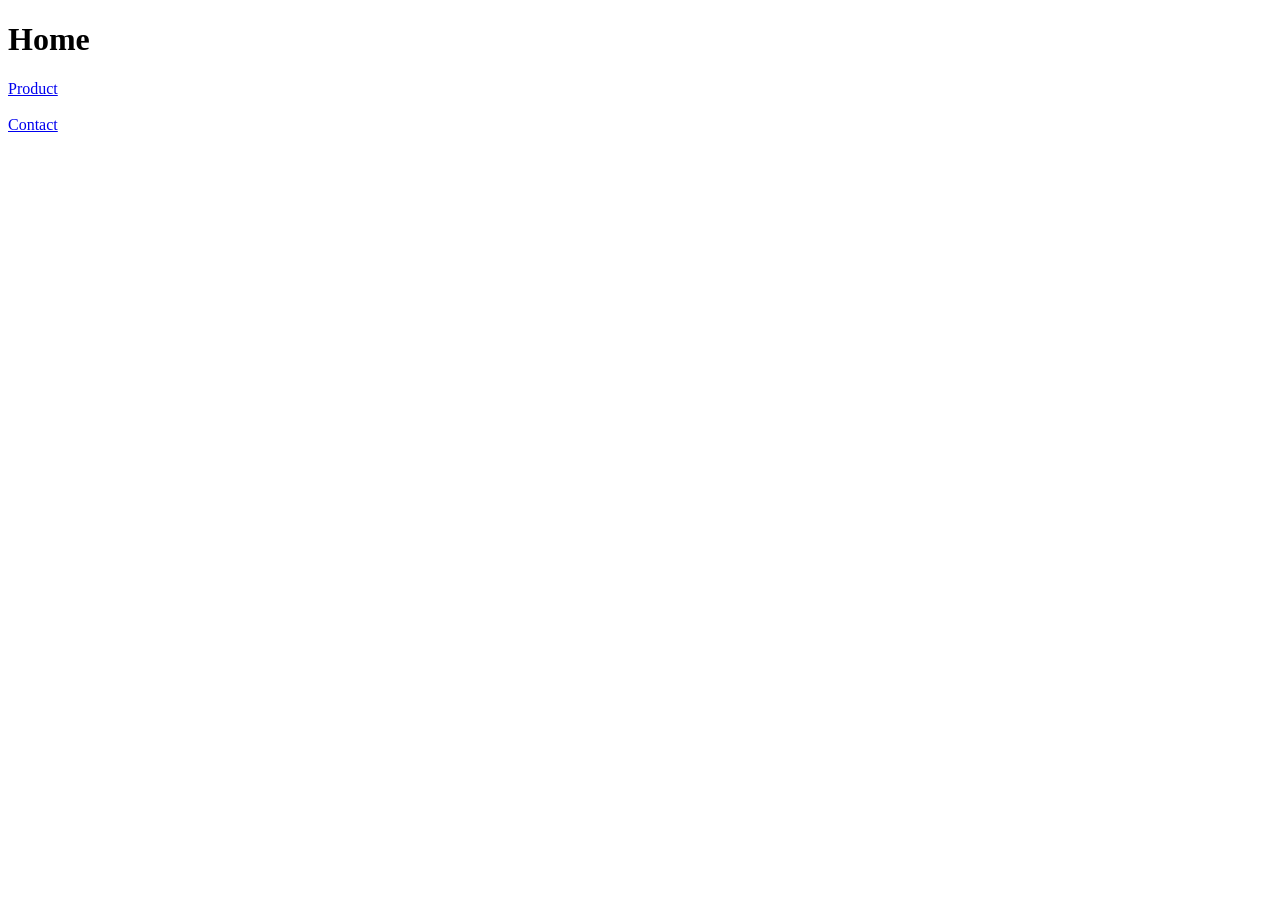
<file: index.html>
<!DOCTYPE html>
<html lang="en">

<head>
    <meta charset="UTF-8">
    <meta name="viewport" content="width=device-width, initial-scale=1.0">
    <title>Home Page</title>
</head>

<body>
    <h1>Home</h1>
    <a href="/product/">Product</a>
    <br><br>
    <a href="/contact/">Contact</a>
</body>

</html>
</file>
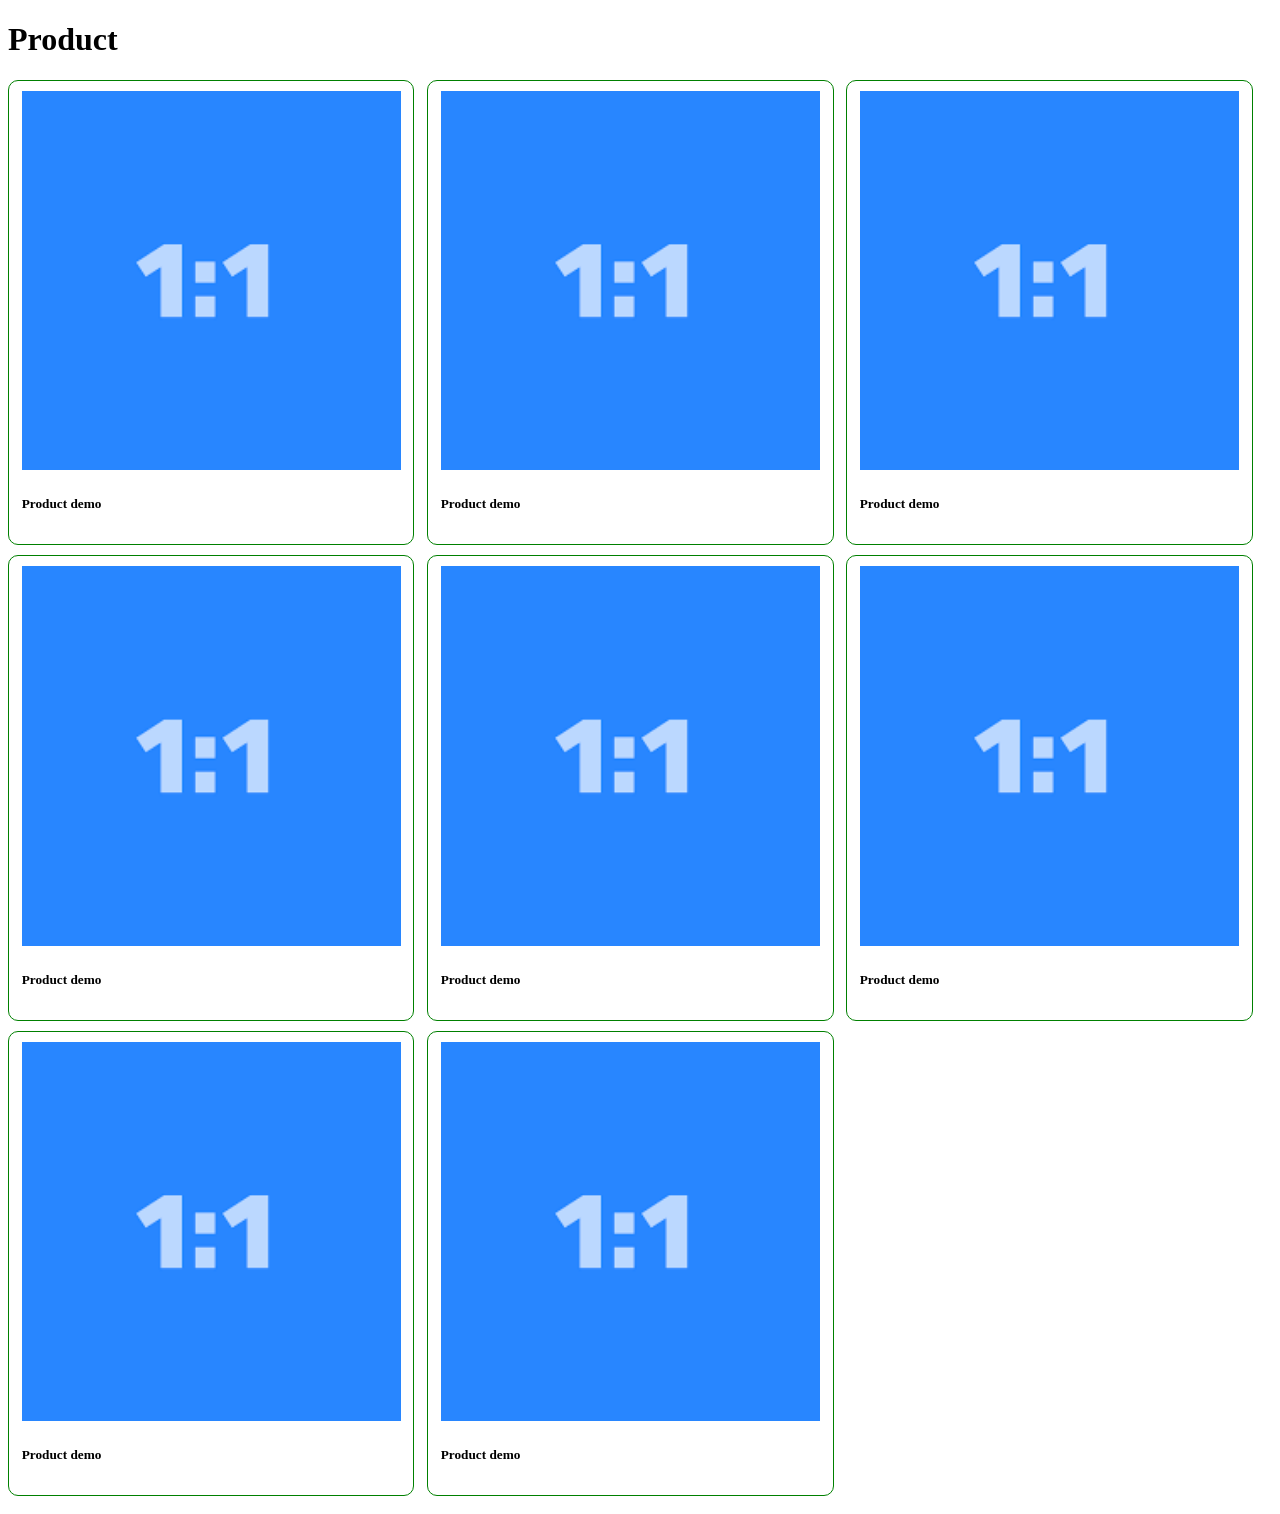
<file: product/index.html>
<!DOCTYPE html>
<html lang="en">

<head>
    <meta charset="UTF-8">
    <meta name="viewport" content="width=device-width, initial-scale=1.0">
    <title>Product</title>
    <link rel="stylesheet" href="style.css">
</head>

<body>
    <h1>Product</h1>
    <div class="cards">
        <div class="card">
            <img src="img/product.png" alt="" width="100%">
            <h5>Product demo</h5>
        </div>
        <div class="card">
            <img src="img/product.png" alt="" width="100%">
            <h5>Product demo</h5>
        </div>
        <div class="card">
            <img src="img/product.png" alt="" width="100%">
            <h5>Product demo</h5>
        </div>
        <div class="card">
            <img src="img/product.png" alt="" width="100%">
            <h5>Product demo</h5>
        </div>
        <div class="card">
            <img src="img/product.png" alt="" width="100%">
            <h5>Product demo</h5>
        </div>
        <div class="card">
            <img src="img/product.png" alt="" width="100%">
            <h5>Product demo</h5>
        </div>
        <div class="card">
            <img src="img/product.png" alt="" width="100%">
            <h5>Product demo</h5>
        </div>
        <div class="card">
            <img src="img/product.png" alt="" width="100%">
            <h5>Product demo</h5>
        </div>
    </div>
</body>

</html>
</file>
<file: product/style.css>
.cards {
    width: 100%;
    display: flex;
    flex-wrap: wrap;
    justify-content: flex-start;
}

.card {
    width: 30%;
    border: 1px solid green;
    padding: 10px 1%;
    margin-bottom: 10px;
    margin-right: 1%;
    border-radius: 10px;
    cursor: pointer;
}
</file>
